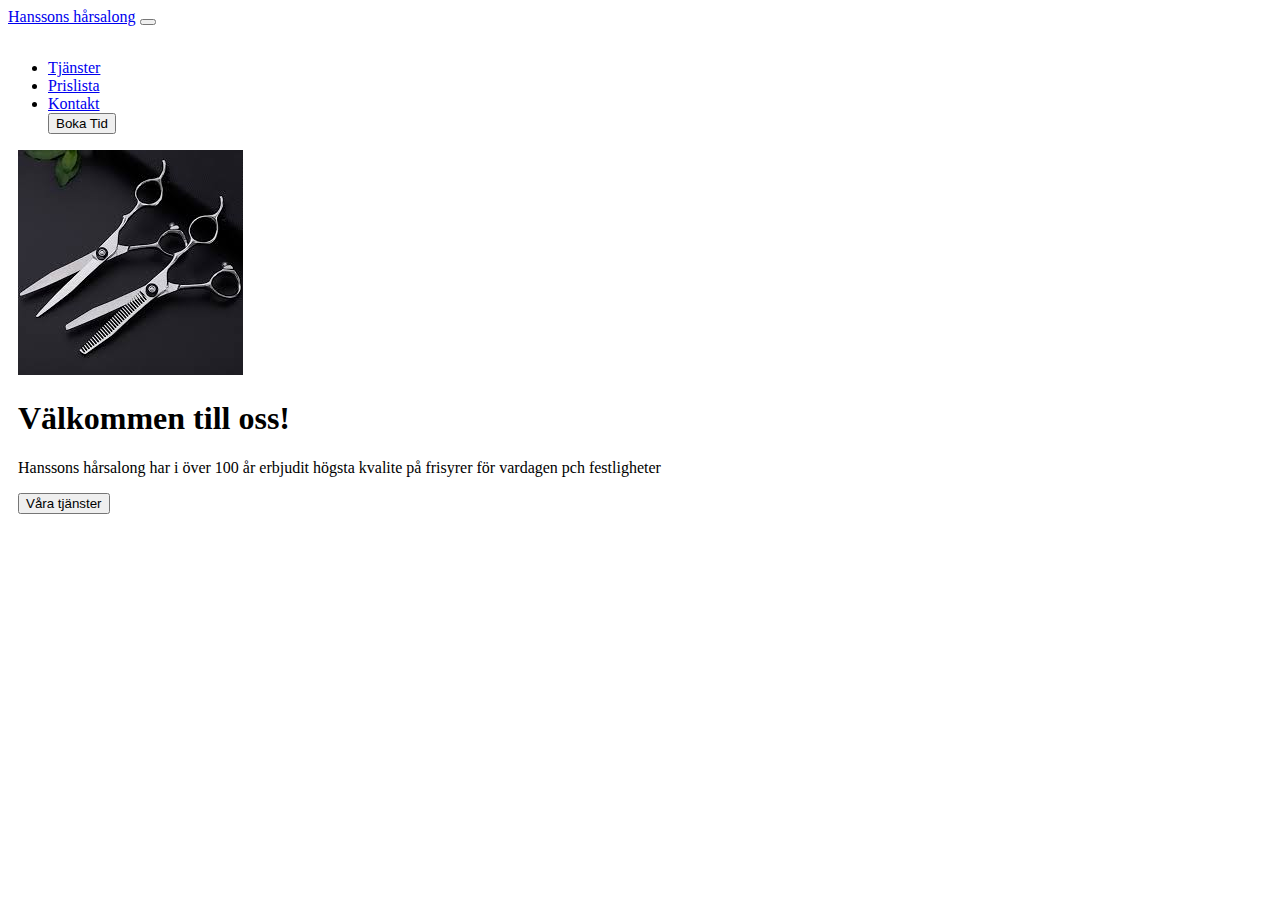
<file: Index.html>
<!DOCTYPE html>
<html lang="en">
<head>
    <meta charset="UTF-8">
    <meta name="viewport" content="width=device-width, initial-scale=1.0">
    <link href="https://cdn.jsdelivr.net/npm/bootstrap@5.0.0-beta1/dist/css/bootstrap.min.css" rel="stylesheet" integrity="sha384-giJF6kkoqNQ00vy+HMDP7azOuL0xtbfIcaT9wjKHr8RbDVddVHyTfAAsrekwKmP1" crossorigin="anonymous">

    <link rel="stylesheet" href="HannsonsStyle.css">
    <script src="https://cdn.jsdelivr.net/npm/bootstrap@5.0.0-beta1/dist/js/bootstrap.bundle.min.js" integrity="sha384-ygbV9kiqUc6oa4msXn9868pTtWMgiQaeYH7/t7LECLbyPA2x65Kgf80OJFdroafW" crossorigin="anonymous"></script>

    <title>Hanssons Hårsalong</title>
</head>
<body>
    <header>
        <nav class="navbar navbar-expand-lg navbar-light bg-light">
            <div class="container-fluid">
              <a class="navbar-brand" href="http://127.0.0.1:5500/StartSida.html">Hanssons hårsalong</a>
              <button class="navbar-toggler" type="button" data-bs-toggle="collapse" data-bs-target="#navbarSupportedContent" aria-controls="navbarSupportedContent" aria-expanded="false" aria-label="Toggle navigation">
                <span class="navbar-toggler-icon"></span>
              </button>
              <div class="collapse navbar-collapse" id="navbarSupportedContent" style="padding-top: 17px;">
                <ul class="navbar-nav me-auto mb-2 mb-lg-0">
                  <li class="nav-item">
                    <a class="nav-link" href="http://127.0.0.1:5500/Tj%C3%A4nster.html">Tjänster</a>
                  </li>
                  <li class="nav-item">
                    <a class="nav-link" href="http://127.0.0.1:5500/Prislista.html">Prislista</a>
                  </li>
                  <li class="nav-item">
                    <a class="nav-link" href="http://127.0.0.1:5500/Kontakt.html">Kontakt</a>
                  </li>
                  <form action="http://127.0.0.1:5500/Boka.html?" class="d-flex">
                  <button class="btn btn-outline-success" type="submit" href="http://127.0.0.1:5500/Boka.html">Boka Tid</button>
                </form>
                </div>
            </div>
          </nav>   
         </header>

         <main>
         <div class="container-fluid" style="margin-left: 10px; margin-top: 15px;">
            <img style="margin-right: 100px;" src="[data-uri]" class="rounded float-end" alt="Cutting_scissors">
            <h1 class="display-3">Välkommen till oss!</h1>
                <p>Hanssons hårsalong har i över 100 år erbjudit högsta kvalite på frisyrer för vardagen pch festligheter</p>
                    <button href="#" type="button" class="btn btn-primary">Våra tjänster</button>
                </div>
            </main>
</body>
</html>
</file>
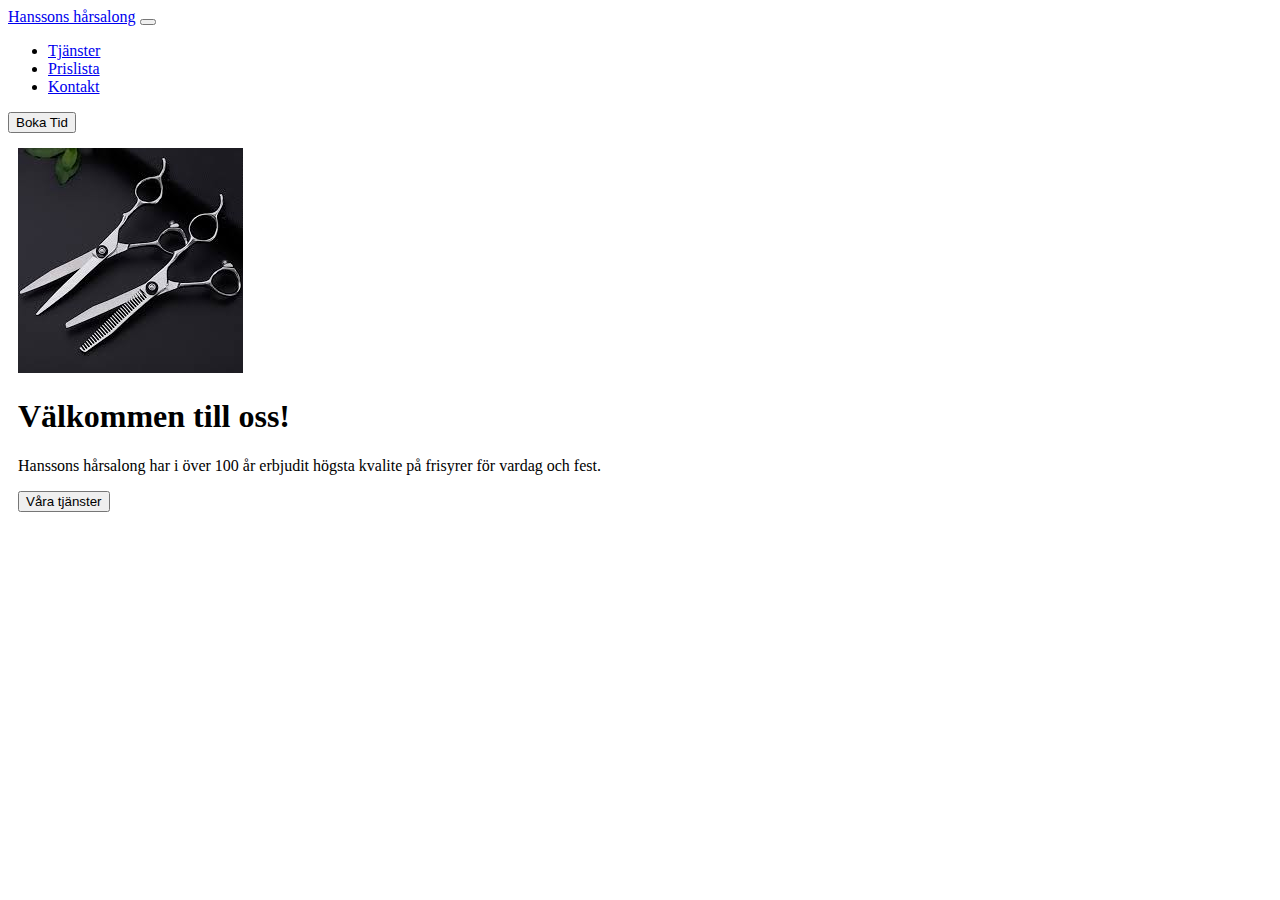
<file: index.html>
<!DOCTYPE html>
<html lang="sv">
  <head>
    <meta charset="UTF-8" />
    <meta name="viewport" content="width=device-width, initial-scale=1.0" />
    <link
      href="https://cdn.jsdelivr.net/npm/bootstrap@5.0.0-beta1/dist/css/bootstrap.min.css"
      rel="stylesheet"
      integrity="sha384-giJF6kkoqNQ00vy+HMDP7azOuL0xtbfIcaT9wjKHr8RbDVddVHyTfAAsrekwKmP1"
      crossorigin="anonymous"
    />

    <link rel="stylesheet" href="HannsonsStyle.css" />
    <script
      src="https://cdn.jsdelivr.net/npm/bootstrap@5.0.0-beta1/dist/js/bootstrap.bundle.min.js"
      integrity="sha384-ygbV9kiqUc6oa4msXn9868pTtWMgiQaeYH7/t7LECLbyPA2x65Kgf80OJFdroafW"
      crossorigin="anonymous"
    ></script>

    <title>Hanssons Hårsalong</title>
  </head>
  <body>
    <header>
      <nav class="navbar navbar-expand-lg navbar-light bg-light">
        <div class="container-fluid">
          <a class="navbar-brand" href="https://ehasselgren.github.io/Hanssons/index.html"
            >Hanssons hårsalong</a
          >
          <button
            class="navbar-toggler"
            type="button"
            data-bs-toggle="collapse"
            data-bs-target="#navbarSupportedContent"
            aria-controls="navbarSupportedContent"
            aria-expanded="false"
            aria-label="Toggle navigation"
          >
            <span class="navbar-toggler-icon"></span>
          </button>
          <div
            class="collapse navbar-collapse"
            id="navbarSupportedContent"
          >
            <ul class="navbar-nav me-auto mb-2 mb-lg-0">
              <li class="nav-item">
                <a
                  class="nav-link"
                  href="https://ehasselgren.github.io/Hanssons/Tjänster.html"
                  >Tjänster</a
                >
              </li>
              <li class="nav-item">
                <a class="nav-link" href="https://ehasselgren.github.io/Hanssons/Prislista.html"
                  >Prislista</a
                >
              </li>
              <li class="nav-item">
                <a class="nav-link" href="https://ehasselgren.github.io/Hanssons/Kontakt.html"
                  >Kontakt</a
                >
              </li>
            </ul>
            <form action="https://ehasselgren.github.io/Hanssons/Boka.html?" class="d-flex">
              <button
                class="btn btn-outline-success"
                type="submit"
                href="https://ehasselgren.github.io/Hanssons/Boka.html"
              >
                Boka Tid
              </button>
            </form>
          </div>
        </div>
      </nav>
    </header>

    <main>
      <div class="container-fluid" style="margin-left: 10px; margin-top: 15px">
        <img
          style="margin-right: 100px"
          src="[data-uri]"
          class="rounded float-end"
          alt="Cutting_scissors"
        />
        <h1 class="display-3">Välkommen till oss!</h1>
        <p>
          Hanssons hårsalong har i över 100 år erbjudit högsta kvalite på
          frisyrer för vardag och fest.
        </p>
        <button href="https://ehasselgren.github.io/Hanssons/Tjänster.html" type="button" class="btn btn-primary">
          Våra tjänster
        </button>
      </div>
    </main>
  </body>
</html>
</file>
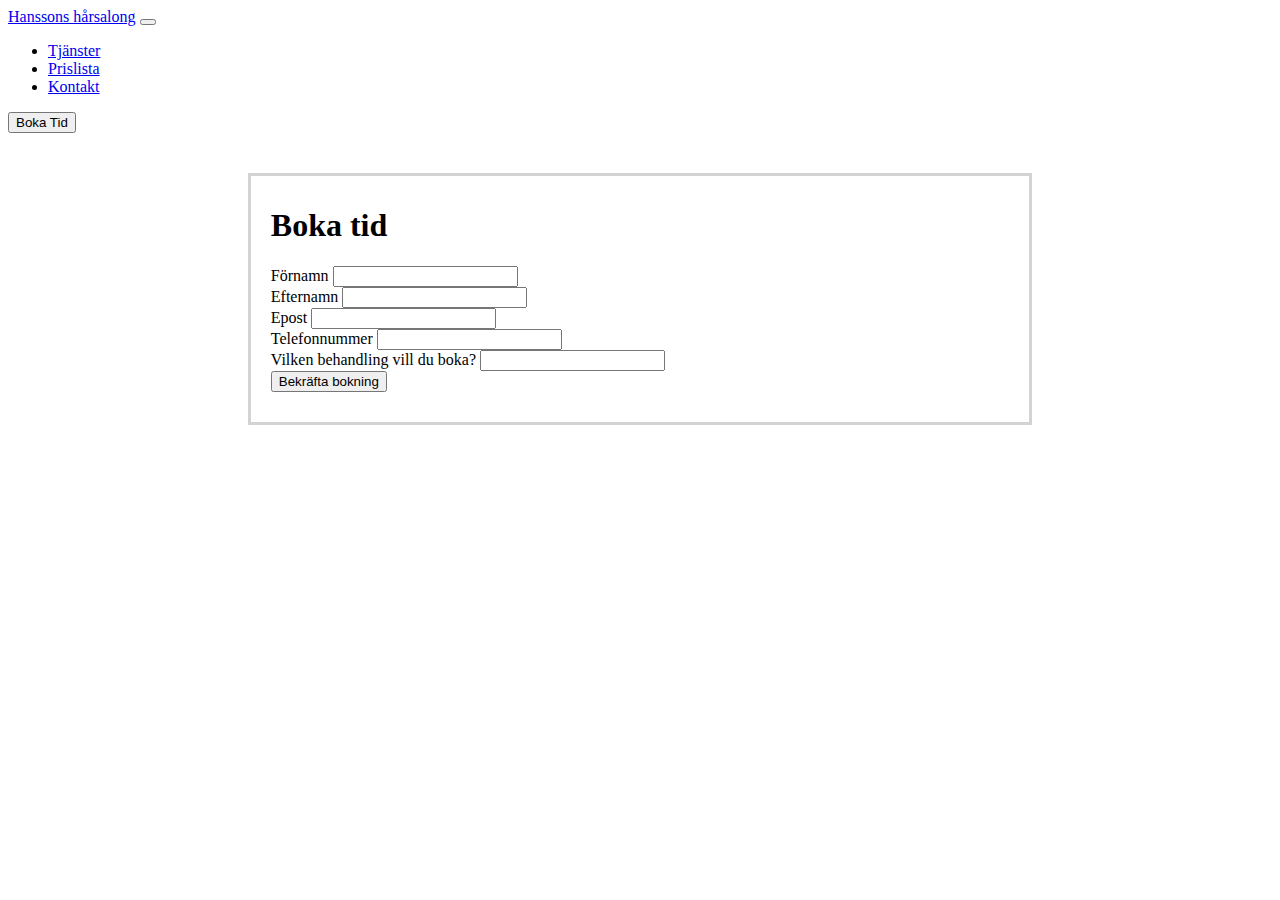
<file: Boka.html>
<!DOCTYPE html>
<html lang="sv">
<head>
    <meta charset="UTF-8">
    <meta name="viewport" content="width=device-width, initial-scale=1.0">
    <link href="https://cdn.jsdelivr.net/npm/bootstrap@5.0.0-beta1/dist/css/bootstrap.min.css" rel="stylesheet" integrity="sha384-giJF6kkoqNQ00vy+HMDP7azOuL0xtbfIcaT9wjKHr8RbDVddVHyTfAAsrekwKmP1" crossorigin="anonymous">

    <link rel="stylesheet" href="HannsonsStyle.css">
    <script src="https://cdn.jsdelivr.net/npm/bootstrap@5.0.0-beta1/dist/js/bootstrap.bundle.min.js" integrity="sha384-ygbV9kiqUc6oa4msXn9868pTtWMgiQaeYH7/t7LECLbyPA2x65Kgf80OJFdroafW" crossorigin="anonymous"></script>
<style>
    .center {
  margin: auto;
  width: 60%;
  border: 3px solid #d3d4d2;
  padding: 10px;
}
</style>
    <title>Hanssons Hårsalong</title>
</head>
<body>
    <header style="margin-bottom: 40px;">
        <nav class="navbar navbar-expand-lg navbar-light bg-light">
            <div class="container-fluid">
              <a class="navbar-brand" href="https://ehasselgren.github.io/Hanssons/index.html">Hanssons hårsalong</a>
              <button class="navbar-toggler" type="button" data-bs-toggle="collapse" data-bs-target="#navbarSupportedContent" aria-controls="navbarSupportedContent" aria-expanded="false" aria-label="Toggle navigation">
                <span class="navbar-toggler-icon"></span>
              </button>
              <div class="collapse navbar-collapse" id="navbarSupportedContent">
                <ul class="navbar-nav me-auto mb-2 mb-lg-0">
                  <li class="nav-item">
                    <a class="nav-link" href="https://ehasselgren.github.io/Hanssons/Tj%C3%A4nster.html">Tjänster</a>
                  </li>
                  <li class="nav-item">
                    <a class="nav-link" href="https://ehasselgren.github.io/Hanssons/Prislista.html">Prislista</a>
                  </li>
                  <li class="nav-item">
                    <a class="nav-link" href="https://ehasselgren.github.io/Hanssons/Kontakt.html">Kontakt</a>
                  </li>
       </ul>
                  <form action="https://ehasselgren.github.io/Hanssons/Boka.html?" class="d-flex">
                    <button class="btn btn-outline-success" type="submit" href="https://ehasselgren.github.io/Hanssons/Boka.html">Boka Tid</button>
                  </form>              </div>
            </div>
          </nav>   
         </header>

         <div class="container-fluid">
         <div class="center container">
            <div style="margin-left: 10px; margin-top: 15px; margin-bottom: 20px;">
                <h1 class="display-4">Boka tid </h1>
         <form>
            <div style="margin-top: 20px;" class="mb-3">
              <label for="exampleInputEmail1" class="form-label">Förnamn</label>
              <input type="email" class="form-control" id="exampleInputEmail1" aria-describedby="emailHelp">
            </div>
            <div class="mb-3">
              <label for="exampleInputPassword1" class="form-label">Efternamn</label>
              <input type="password" class="form-control" id="exampleInputPassword1">
            </div>
            <div class="mb-3">
                <label for="exampleInputPassword1" class="form-label">Epost</label>
                <input type="password" class="form-control" id="exampleInputPassword1">
              </div>
              <div class="mb-3">
                <label for="exampleInputPassword1" class="form-label">Telefonnummer</label>
                <input type="password" class="form-control" id="exampleInputPassword1">
              </div>
              <div class="mb-3">
                <label for="exampleInputPassword1" class="form-label">Vilken behandling vill du boka?</label>
                <input type="password" class="form-control" id="exampleInputPassword1">
              </div>
          
            <button type="submit" class="btn btn-primary">Bekräfta bokning</button>
          </form>
        </div>
        </div>
    
</body>
</html>
</file>
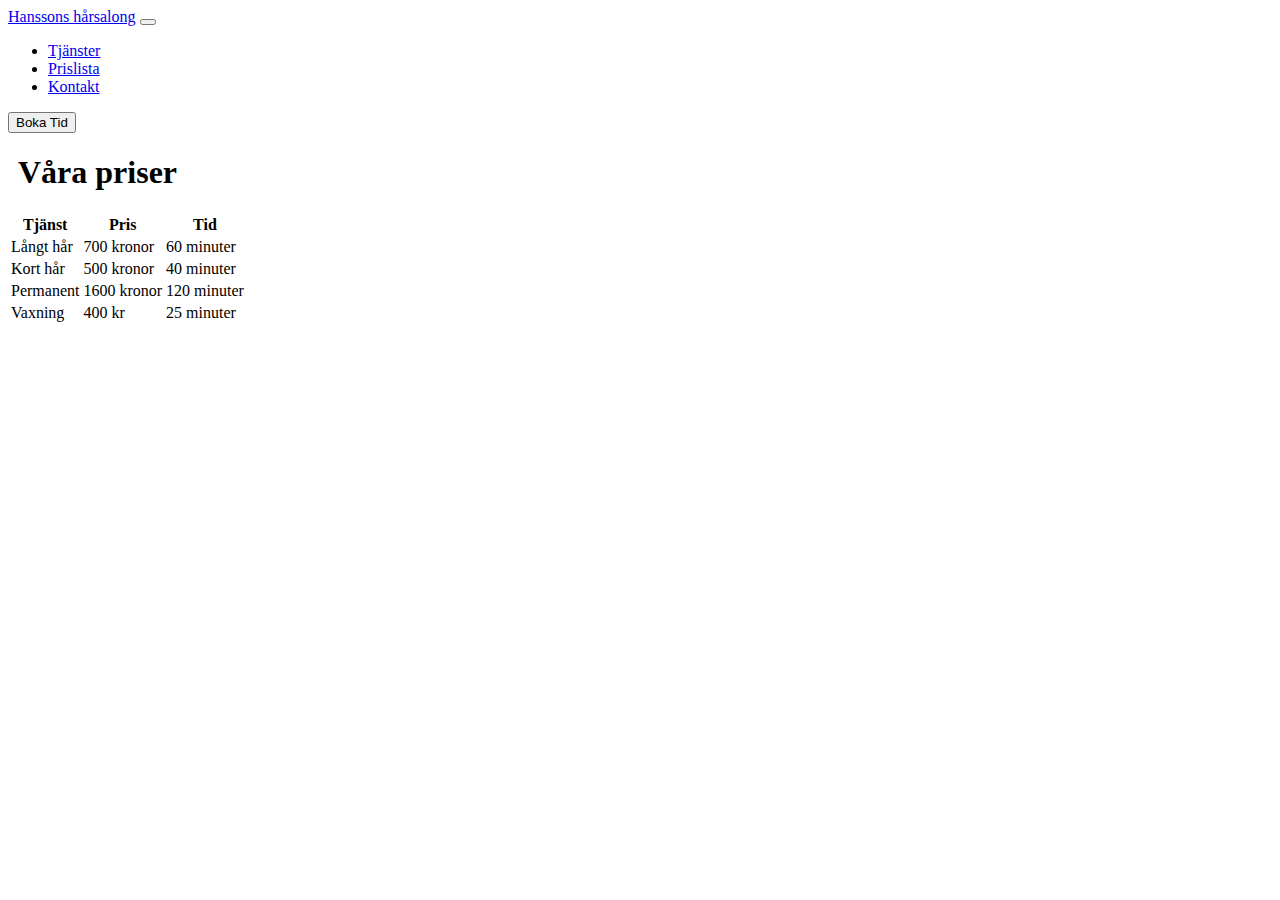
<file: Prislista.html>
<!DOCTYPE html>
<html lang="sv">
  <head>
    <meta charset="UTF-8" />
    <meta name="viewport" content="width=device-width, initial-scale=1.0" />
    <link
      href="https://cdn.jsdelivr.net/npm/bootstrap@5.0.0-beta1/dist/css/bootstrap.min.css"
      rel="stylesheet"
      integrity="sha384-giJF6kkoqNQ00vy+HMDP7azOuL0xtbfIcaT9wjKHr8RbDVddVHyTfAAsrekwKmP1"
      crossorigin="anonymous"
    />

    <link rel="stylesheet" href="HannsonsStyle.css" />
    <script
      src="https://cdn.jsdelivr.net/npm/bootstrap@5.0.0-beta1/dist/js/bootstrap.bundle.min.js"
      integrity="sha384-ygbV9kiqUc6oa4msXn9868pTtWMgiQaeYH7/t7LECLbyPA2x65Kgf80OJFdroafW"
      crossorigin="anonymous"
    ></script>

    <title>Hanssons Hårsalong</title>
  </head>
  <body>
    <header>
      <nav class="navbar navbar-expand-lg navbar-light bg-light">
        <div class="container-fluid">
          <a class="navbar-brand" href="https://ehasselgren.github.io/Hanssons/index.html"
            >Hanssons hårsalong</a
          >
          <button
            class="navbar-toggler"
            type="button"
            data-bs-toggle="collapse"
            data-bs-target="#navbarSupportedContent"
            aria-controls="navbarSupportedContent"
            aria-expanded="false"
            aria-label="Toggle navigation"
          >
            <span class="navbar-toggler-icon"></span>
          </button>
          <div class="collapse navbar-collapse" id="navbarSupportedContent">
            <ul class="navbar-nav me-auto mb-2 mb-lg-0">
              <li class="nav-item">
                <a
                  class="nav-link"
                  href="https://ehasselgren.github.io/Hanssons/Tj%C3%A4nster.html"
                  >Tjänster</a
                >
              </li>
              <li class="nav-item">
                <a
                  class="nav-link active"
                  aria-current="page"
                  href="https://ehasselgren.github.io/Hanssons/Prislista.html"
                  >Prislista</a
                >
              </li>
              <li class="nav-item">
                <a class="nav-link" href="https://ehasselgren.github.io/Hanssons/Kontakt.html"
                  >Kontakt</a
                >
              </li>
            </ul>
            <form action="https://ehasselgren.github.io/Hanssons/Boka.html?" class="d-flex">
              <button
                class="btn btn-outline-success"
                type="submit"
                href="https://ehasselgren.github.io/Hanssons/Boka.html"
              >
                Boka Tid
              </button>
            </form>
          </div>
        </div>
      </nav>
    </header>

    <main>
      <div
        class="container-fluid"
        style="margin-left: 10px; margin-top: 15px; margin-bottom: 15px"
      >
        <h1 class="display-4">Våra priser</h1>
      </div>

      <div class="container-fluid">
        <table class="table">
          <thead>
            <tr>
              <th scope="col">Tjänst</th>
              <th scope="col">Pris</th>
              <th scope="col">Tid</th>
            </tr>
          </thead>
          <tbody>
            <tr>
              <td>Långt hår</td>
              <td>700 kronor</td>
              <td>60 minuter</td>
            </tr>
            <tr>
              <td>Kort hår</td>
              <td>500 kronor</td>
              <td>40 minuter</td>
            </tr>
            <tr>
              <td>Permanent</td>
              <td>1600 kronor</td>
              <td>120 minuter</td>
            </tr>
            <tr>
              <td>Vaxning</td>
              <td>400 kr</td>
              <td>25 minuter</td>
            </tr>
          </tbody>
        </table>
      </div>
    </main>
  </body>
</html>
</file>
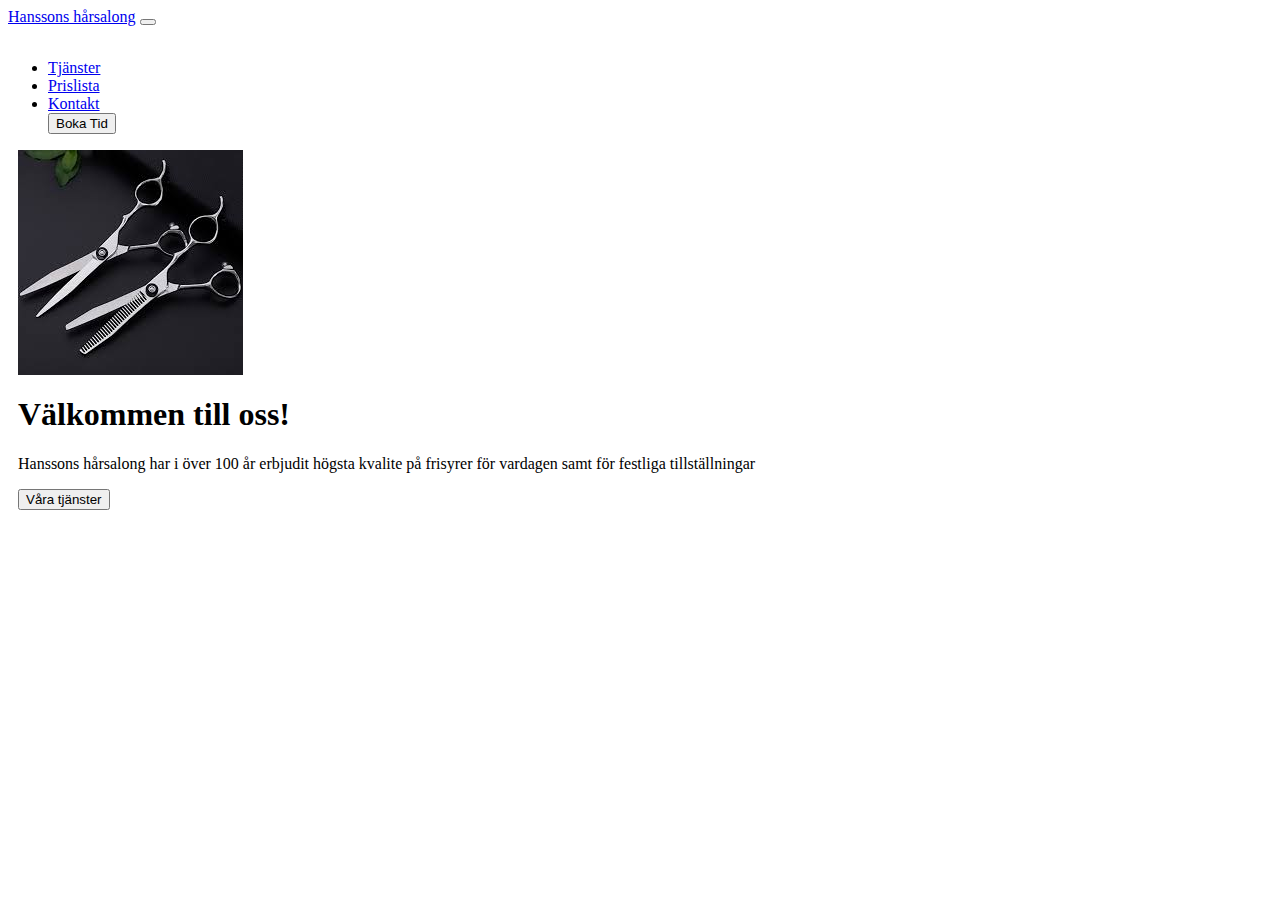
<file: StartSida.html>
<html lang="en">
<head>
    <meta charset="UTF-8">
    <meta name="viewport" content="width=device-width, initial-scale=1.0">
    <link href="https://cdn.jsdelivr.net/npm/bootstrap@5.0.0-beta1/dist/css/bootstrap.min.css" rel="stylesheet" integrity="sha384-giJF6kkoqNQ00vy+HMDP7azOuL0xtbfIcaT9wjKHr8RbDVddVHyTfAAsrekwKmP1" crossorigin="anonymous">

    <link rel="stylesheet" href="HannsonsStyle.css">
    <script src="https://cdn.jsdelivr.net/npm/bootstrap@5.0.0-beta1/dist/js/bootstrap.bundle.min.js" integrity="sha384-ygbV9kiqUc6oa4msXn9868pTtWMgiQaeYH7/t7LECLbyPA2x65Kgf80OJFdroafW" crossorigin="anonymous"></script>

    <title>Hanssons Hårsalong</title>
</head>
<body>
    <header>
        <nav class="navbar navbar-expand-lg navbar-light bg-light">
            <div class="container-fluid">
              <a class="navbar-brand" href="http://127.0.0.1:5500/StartSida.html">Hanssons hårsalong</a>
              <button class="navbar-toggler" type="button" data-bs-toggle="collapse" data-bs-target="#navbarSupportedContent" aria-controls="navbarSupportedContent" aria-expanded="false" aria-label="Toggle navigation">
                <span class="navbar-toggler-icon"></span>
              </button>
              <div class="collapse navbar-collapse" id="navbarSupportedContent" style="padding-top: 17px;">
                <ul class="navbar-nav me-auto mb-2 mb-lg-0">
                  <li class="nav-item">
                    <a class="nav-link active" aria-current="page" href="http://127.0.0.1:5500/Tj%C3%A4nster.html">Tjänster</a>
                  </li>
                  <li class="nav-item">
                    <a class="nav-link" href="http://127.0.0.1:5500/Prislista.html">Prislista</a>
                  </li>
                  <li class="nav-item">
                    <a class="nav-link" href="http://127.0.0.1:5500/Kontakt.html">Kontakt</a>
                  </li>
                  <form action="http://127.0.0.1:5500/Boka.html?" class="d-flex">
                  <button class="btn btn-outline-success" type="submit" href="http://127.0.0.1:5500/Boka.html">Boka Tid</button>
                </form>
                </div>
            </div>
          </nav>   
         </header>

         <main>
         <div class="container-fluid" style="margin-left: 10px; margin-top: 15px;">
            <img style="margin-right: 100px;" src="[data-uri]" class="rounded float-end" alt="Cutting_scissors">
            <h1 class="display-3">Välkommen till oss!</h1>
                <p>Hanssons hårsalong har i över 100 år erbjudit högsta kvalite på frisyrer för vardagen samt för festliga tillställningar</p>
                    <button href="#" type="button" class="btn btn-primary">Våra tjänster</button>
                </div>
            </main>
</body>
</html>
</file>
<file: HannsonsStyle.css>
#StartPage{
    font-size: 30px;
}
#heading{
    border-spacing: 2;
}
</file>
